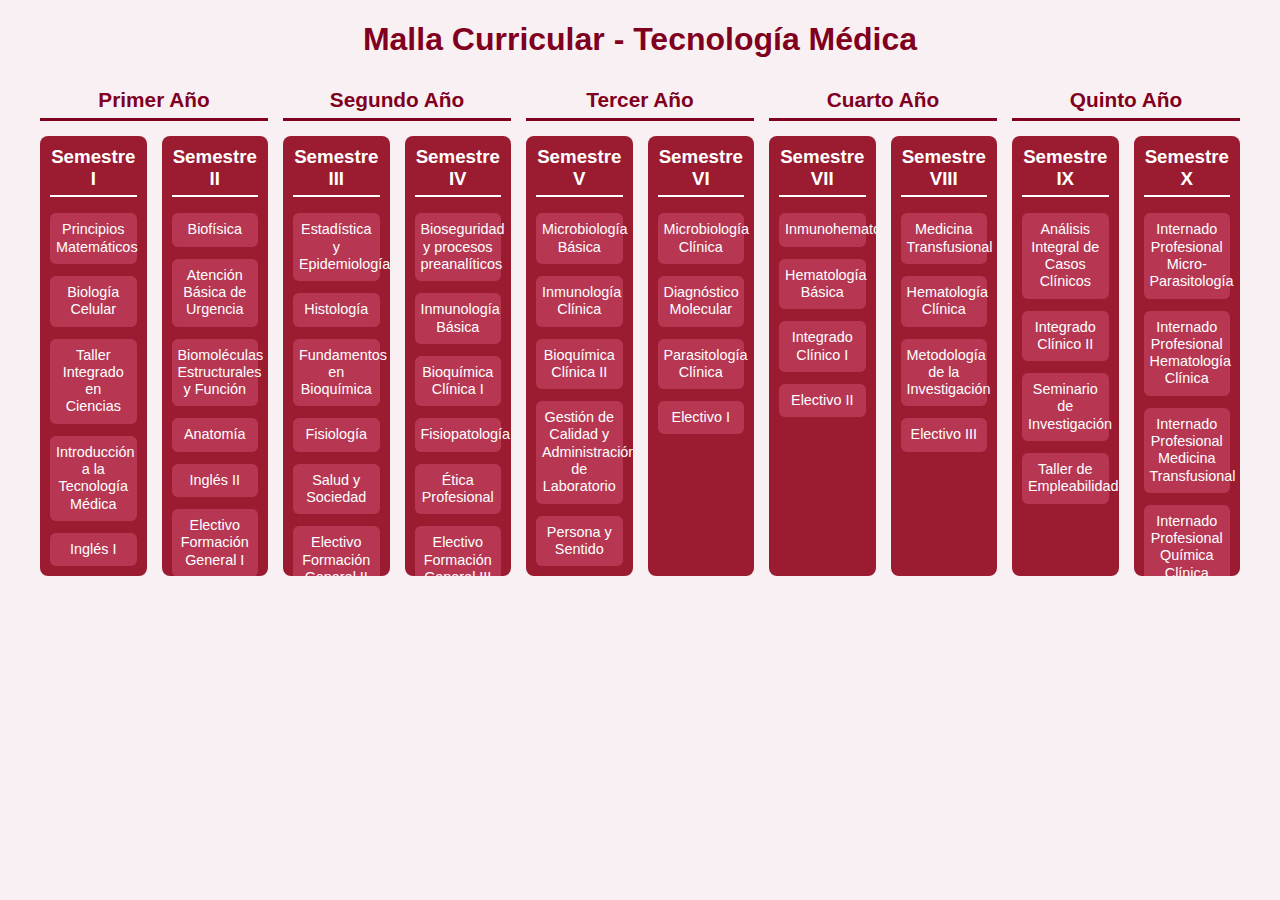
<file: index.html>
<!DOCTYPE html>
<html lang="es">
<head>
<meta charset="UTF-8" />
<meta name="viewport" content="width=device-width, initial-scale=1" />
<title>Malla Curricular TM - Diseño tipo Horario</title>
<style>
  body {
    font-family: 'Nunito', sans-serif;
    background-color: #f8f0f2;
    margin: 20px;
    color: #333;
  }

  h1 {
    font-family: 'Raleway', sans-serif;
    text-align: center;
    color: #800020;
    margin-bottom: 30px;
  }

  /* Contenedor principal de la malla */
  .malla {
    display: grid;
    grid-template-columns: repeat(10, 1fr);
    gap: 15px;
    max-width: 1200px;
    margin: auto;
  }

  /* Títulos de años, ocupan 2 columnas cada uno */
  .ano-titulo {
    font-family: 'Raleway', sans-serif;
    font-weight: 700;
    font-size: 1.3rem;
    color: #800020;
    text-align: center;
    border-bottom: 3px solid #800020;
    padding-bottom: 6px;
  }

  /* Cada año ocupa 2 columnas, así que tenemos 5 años x 2 columnas = 10 columnas */
  /* Definimos en grid qué columnas ocupa cada año título */
  .ano1-titulo { grid-column: 1 / span 2; }
  .ano2-titulo { grid-column: 3 / span 2; }
  .ano3-titulo { grid-column: 5 / span 2; }
  .ano4-titulo { grid-column: 7 / span 2; }
  .ano5-titulo { grid-column: 9 / span 2; }

  /* Semestre dentro de cada año, se ubica debajo del título del año */
  .semestre {
    background-color: #9b1c31;
    border-radius: 8px;
    color: white;
    padding: 10px;
    display: flex;
    flex-direction: column;
    max-height: 420px;
    overflow-y: auto;
    cursor: default;
  }

  /* Cada semestre ocupa 1 columna, así 2 semestres por año */
  /* Definimos las posiciones para los semestres de cada año */
  .sem1-ano1 { grid-column: 1; grid-row: 2; }
  .sem2-ano1 { grid-column: 2; grid-row: 2; }

  .sem3-ano2 { grid-column: 3; grid-row: 2; }
  .sem4-ano2 { grid-column: 4; grid-row: 2; }

  .sem5-ano3 { grid-column: 5; grid-row: 2; }
  .sem6-ano3 { grid-column: 6; grid-row: 2; }

  .sem7-ano4 { grid-column: 7; grid-row: 2; }
  .sem8-ano4 { grid-column: 8; grid-row: 2; }

  .sem9-ano5 { grid-column: 9; grid-row: 2; }
  .sem10-ano5 { grid-column: 10; grid-row: 2; }

  /* Título de semestre */
  .semestre h3 {
    font-family: 'Raleway', sans-serif;
    font-weight: 700;
    margin: 0 0 10px 0;
    text-align: center;
    border-bottom: 2px solid white;
    padding-bottom: 5px;
  }

  /* Ramo individual */
  .ramo {
    background-color: #b73753;
    margin: 6px 0;
    padding: 8px 6px;
    border-radius: 6px;
    text-align: center;
    font-size: 0.9rem;
    line-height: 1.2;
    user-select: none;
    transition: background-color 0.2s ease;
    cursor: pointer;
  }
  .ramo:hover {
    background-color: #d55071;
  }
  .ramo.tachado {
    text-decoration: line-through;
    background-color: #5a0000;
    color: #ddd;
  }

  /* Tooltip */
  .ramo[data-tooltip]:hover::after {
    content: attr(data-tooltip);
    position: absolute;
    background: #333;
    color: #fff;
    padding: 4px 8px;
    border-radius: 5px;
    font-size: 0.8rem;
    white-space: nowrap;
    top: -30px;
    left: 50%;
    transform: translateX(-50%);
    z-index: 20;
  }
</style>
</head>
<body>

<h1>Malla Curricular - Tecnología Médica</h1>

<div class="malla">
  <!-- Títulos años -->
  <div class="ano-titulo ano1-titulo">Primer Año</div>
  <div class="ano-titulo ano2-titulo">Segundo Año</div>
  <div class="ano-titulo ano3-titulo">Tercer Año</div>
  <div class="ano-titulo ano4-titulo">Cuarto Año</div>
  <div class="ano-titulo ano5-titulo">Quinto Año</div>

  <!-- Semestres Primer Año -->
  <div class="semestre sem1-ano1">
    <h3>Semestre I</h3>
    <div class="ramo" data-tooltip="Sin prerrequisitos">Principios Matemáticos</div>
    <div class="ramo" data-tooltip="Sin prerrequisitos">Biología Celular</div>
    <div class="ramo" data-tooltip="Sin prerrequisitos">Taller Integrado en Ciencias</div>
    <div class="ramo" data-tooltip="Sin prerrequisitos">Introducción a la Tecnología Médica</div>
    <div class="ramo" data-tooltip="Sin prerrequisitos">Inglés I</div>
    <div class="ramo" data-tooltip="Sin prerrequisitos">Taller de Competencias Comunicativas</div>
  </div>
  <div class="semestre sem2-ano1">
    <h3>Semestre II</h3>
    <div class="ramo" data-tooltip="Prerrequisito: Principios Matemáticos">Biofísica</div>
    <div class="ramo" data-tooltip="Sin prerrequisitos">Atención Básica de Urgencia</div>
    <div class="ramo" data-tooltip="Prerrequisito: Taller Integrado en Ciencias">Biomoléculas Estructurales y Función</div>
    <div class="ramo" data-tooltip="Sin prerrequisitos">Anatomía</div>
    <div class="ramo" data-tooltip="Prerrequisito: Inglés I">Inglés II</div>
    <div class="ramo" data-tooltip="Sin prerrequisitos">Electivo Formación General I</div>
  </div>

  <!-- Semestres Segundo Año -->
  <div class="semestre sem3-ano2">
    <h3>Semestre III</h3>
    <div class="ramo" data-tooltip="Sin prerrequisitos">Estadística y Epidemiología</div>
    <div class="ramo" data-tooltip="Prerrequisito: Biología Celular">Histología</div>
    <div class="ramo" data-tooltip="Prerrequisito: Biomoléculas Estructurales y Función">Fundamentos en Bioquímica</div>
    <div class="ramo" data-tooltip="Prerrequisito: Anatomía">Fisiología</div>
    <div class="ramo" data-tooltip="Sin prerrequisitos">Salud y Sociedad</div>
    <div class="ramo" data-tooltip="Sin prerrequisitos">Electivo Formación General II</div>
  </div>
  <div class="semestre sem4-ano2">
    <h3>Semestre IV</h3>
    <div class="ramo" data-tooltip="Prerrequisito: Atención Básica de Urgencia">Bioseguridad y procesos preanalíticos</div>
    <div class="ramo" data-tooltip="Prerrequisito: Histología">Inmunología Básica</div>
    <div class="ramo" data-tooltip="Prerrequisito: Fundamentos en Bioquímica">Bioquímica Clínica I</div>
    <div class="ramo" data-tooltip="Prerrequisito: Fisiología">Fisiopatología</div>
    <div class="ramo" data-tooltip="Sin prerrequisitos">Ética Profesional</div>
    <div class="ramo" data-tooltip="Sin prerrequisitos">Electivo Formación General III</div>
  </div>

  <!-- Semestres Tercer Año -->
  <div class="semestre sem5-ano3">
    <h3>Semestre V</h3>
    <div class="ramo" data-tooltip="Prerrequisito: Fundamentos en Bioquímica">Microbiología Básica</div>
    <div class="ramo" data-tooltip="Prerrequisito: Inmunología Básica">Inmunología Clínica</div>
    <div class="ramo" data-tooltip="Prerrequisito: Bioquímica Clínica I, Fisiopatología">Bioquímica Clínica II</div>
    <div class="ramo" data-tooltip="Prerrequisito: Bioquímica Clínica I">Gestión de Calidad y Administración de Laboratorio</div>
    <div class="ramo" data-tooltip="Sin prerrequisitos">Persona y Sentido</div>
  </div>
  <div class="semestre sem6-ano3">
    <h3>Semestre VI</h3>
    <div class="ramo" data-tooltip="Prerrequisito: Microbiología Básica, Fisiopatología">Microbiología Clínica</div>
    <div class="ramo" data-tooltip="Prerrequisito: Microbiología Básica">Diagnóstico Molecular</div>
    <div class="ramo" data-tooltip="Prerrequisito: Inmunología Clínica">Parasitología Clínica</div>
    <div class="ramo" data-tooltip="Prerrequisito: Gestión de Calidad y Administración de Laboratorio">Electivo I</div>
  </div>

  <!-- Semestres Cuarto Año -->
  <div class="semestre sem7-ano4">
    <h3>Semestre VII</h3>
    <div class="ramo" data-tooltip="Prerrequisito: Inmunología Clínica">Inmunohematología</div>
    <div class="ramo" data-tooltip="Prerrequisito: Fisiopatología">Hematología Básica</div>
    <div class="ramo" data-tooltip="Prerrequisito: Parasitología Clínica, Microbiología Clínica, Bioquímica Clínica II">Integrado Clínico I</div>
    <div class="ramo" data-tooltip="Prerrequisito: Electivo I">Electivo II</div>
  </div>
  <div class="semestre sem8-ano4">
    <h3>Semestre VIII</h3>
    <div class="ramo" data-tooltip="Prerrequisito: Inmunohematología">Medicina Transfusional</div>
    <div class="ramo" data-tooltip="Prerrequisito: Hematología Básica, Diagnóstico Molecular">Hematología Clínica</div>
    <div class="ramo" data-tooltip="Prerrequisito: Hematología Básica, Integrado Clínico I">Metodología de la Investigación</div>
    <div class="ramo" data-tooltip="Prerrequisito: Electivo II">Electivo III</div>
  </div>

  <!-- Semestres Quinto Año -->
  <div class="semestre sem9-ano5">
    <h3>Semestre IX</h3>
    <div class="ramo" data-tooltip="Prerrequisitos: Medicina Transfusional, Hematología Clínica, Electivo III">Análisis Integral de Casos Clínicos</div>
    <div class="ramo" data-tooltip="Prerrequisitos: Medicina Transfusional, Hematología Clínica">Integrado Clínico II</div>
    <div class="ramo" data-tooltip="Prerrequisito: Metodología de la Investigación">Seminario de Investigación</div>
    <div class="ramo" data-tooltip="Prerrequisito: Metodología de la Investigación">Taller de Empleabilidad</div>
  </div>
  <div class="semestre sem10-ano5">
    <h3>Semestre X</h3>
    <div class="ramo" data-tooltip="Prerrequisitos: Análisis Integral de Casos Clínicos, Integrado Clínico II, Seminario de Investigación, Taller de Empleabilidad">Internado Profesional Micro-Parasitología</div>
    <div class="ramo" data-tooltip="Prerrequisitos: Análisis Integral de Casos Clínicos, Integrado Clínico II, Seminario de Investigación, Taller de Empleabilidad">Internado Profesional Hematología Clínica</div>
    <div class="ramo" data-tooltip="Prerrequisitos: Análisis Integral de Casos Clínicos, Integrado Clínico II, Seminario de Investigación, Taller de Empleabilidad">Internado Profesional Medicina Transfusional</div>
    <div class="ramo" data-tooltip="Prerrequisitos: Análisis Integral de Casos Clínicos, Integrado Clínico II, Seminario de Investigación, Taller de Empleabilidad">Internado Profesional Química Clínica</div>
  </div>
</div>

<script>
  // Al hacer clic en un ramo, se tacha y destacha
  document.querySelectorAll('.ramo').forEach(ramo => {
    ramo.addEventListener('click', () => {
      ramo.classList.toggle('tachado');
    });
  });
</script>

</body>
</html>
</file>
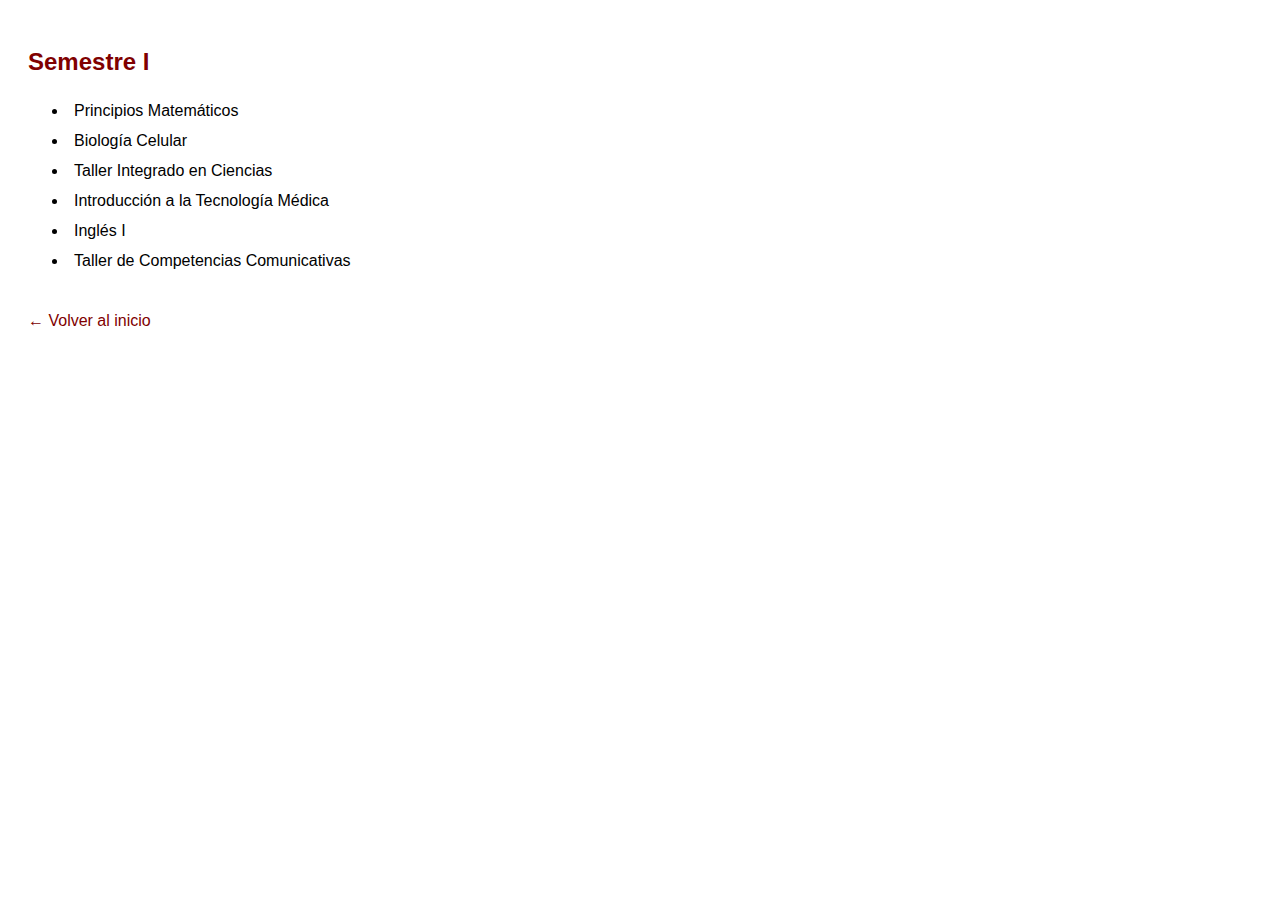
<file: Semestre I/index.html>
<!DOCTYPE html>
<html>
<head>
  <title>Semestre I</title>
  <style>
    body {
      background-color: #ffffff;
      color: #000000;
      font-family: 'Segoe UI', sans-serif;
      padding: 20px;
    }
    h2 {
      color: #800000;
    }
    .course {
      cursor: pointer;
      padding: 6px;
    }
    .course:hover {
      background-color: #ffe4e4;
    }
    .completed {
      text-decoration: line-through;
      color: #000000;
    }
    .back {
      margin-top: 20px;
      display: inline-block;
      text-decoration: none;
      color: #800000;
    }
  </style>
</head>
<body>
  <h2>Semestre I</h2>
  <ul>
    <li class="course" onclick="this.classList.toggle('completed')">Principios Matemáticos</li>
    <li class="course" onclick="this.classList.toggle('completed')">Biología Celular</li>
    <li class="course" onclick="this.classList.toggle('completed')">Taller Integrado en Ciencias</li>
    <li class="course" onclick="this.classList.toggle('completed')">Introducción a la Tecnología Médica</li>
    <li class="course" onclick="this.classList.toggle('completed')">Inglés I</li>
    <li class="course" onclick="this.classList.toggle('completed')">Taller de Competencias Comunicativas</li>
  </ul>
  <a class="back" href="../index.html">← Volver al inicio</a>
</body>
</html>
</file>
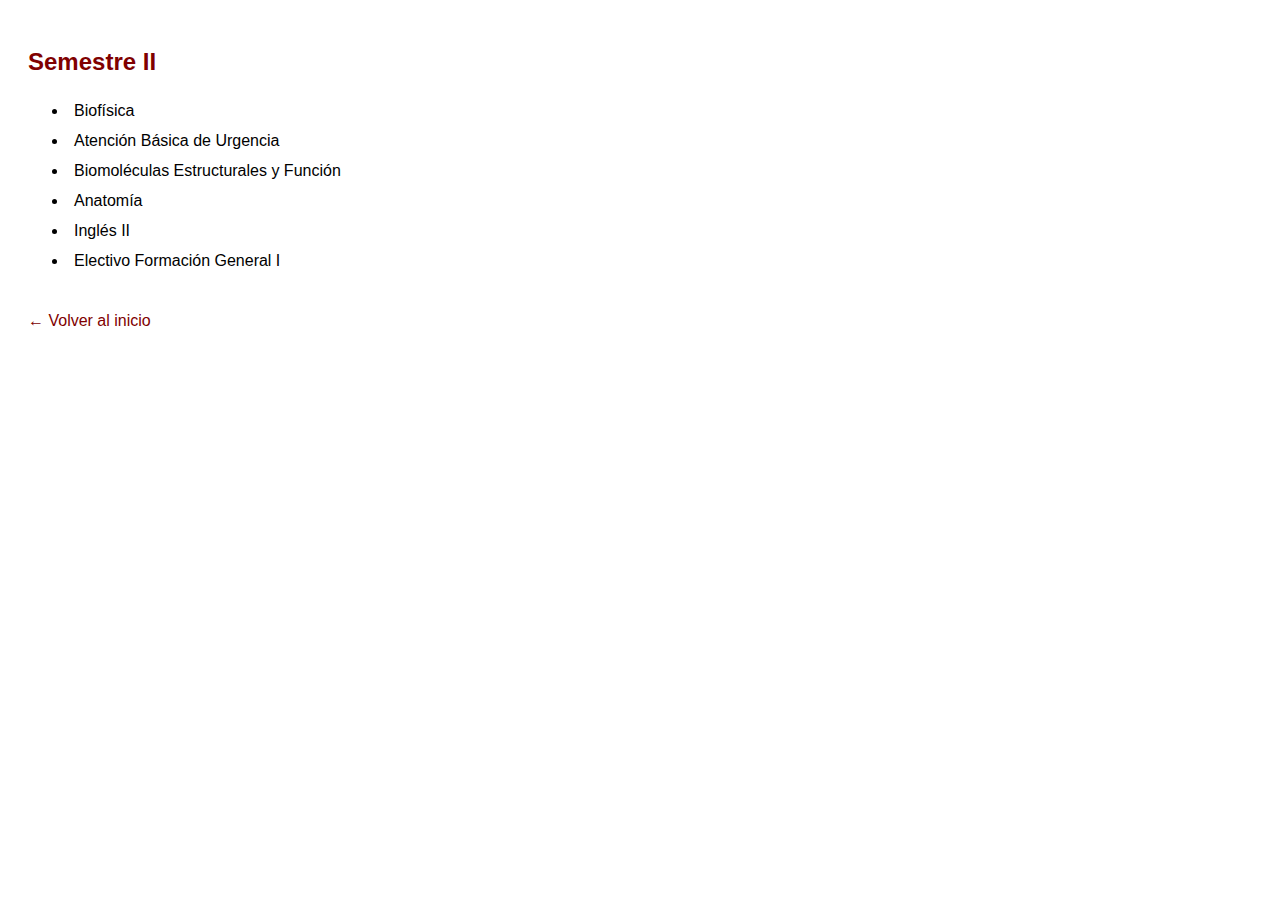
<file: Semestre II/index.html>
<!DOCTYPE html>
<html>
<head>
  <title>Semestre II</title>
  <style>
    body {
      background-color: #ffffff;
      color: #000000;
      font-family: 'Segoe UI', sans-serif;
      padding: 20px;
    }
    h2 {
      color: #800000;
    }
    .course {
      cursor: pointer;
      padding: 6px;
    }
    .course:hover {
      background-color: #ffe4e4;
    }
    .completed {
      text-decoration: line-through;
      color: #000000;
    }
    .back {
      margin-top: 20px;
      display: inline-block;
      text-decoration: none;
      color: #800000;
    }
  </style>
</head>
<body>
  <h2>Semestre II</h2>
  <ul>
    <li class="course" onclick="this.classList.toggle('completed')">Biofísica</li>
    <li class="course" onclick="this.classList.toggle('completed')">Atención Básica de Urgencia</li>
    <li class="course" onclick="this.classList.toggle('completed')">Biomoléculas Estructurales y Función</li>
    <li class="course" onclick="this.classList.toggle('completed')">Anatomía</li>
    <li class="course" onclick="this.classList.toggle('completed')">Inglés II</li>
    <li class="course" onclick="this.classList.toggle('completed')">Electivo Formación General I</li>
  </ul>
  <a class="back" href="../index.html">← Volver al inicio</a>
</body>
</html>
</file>
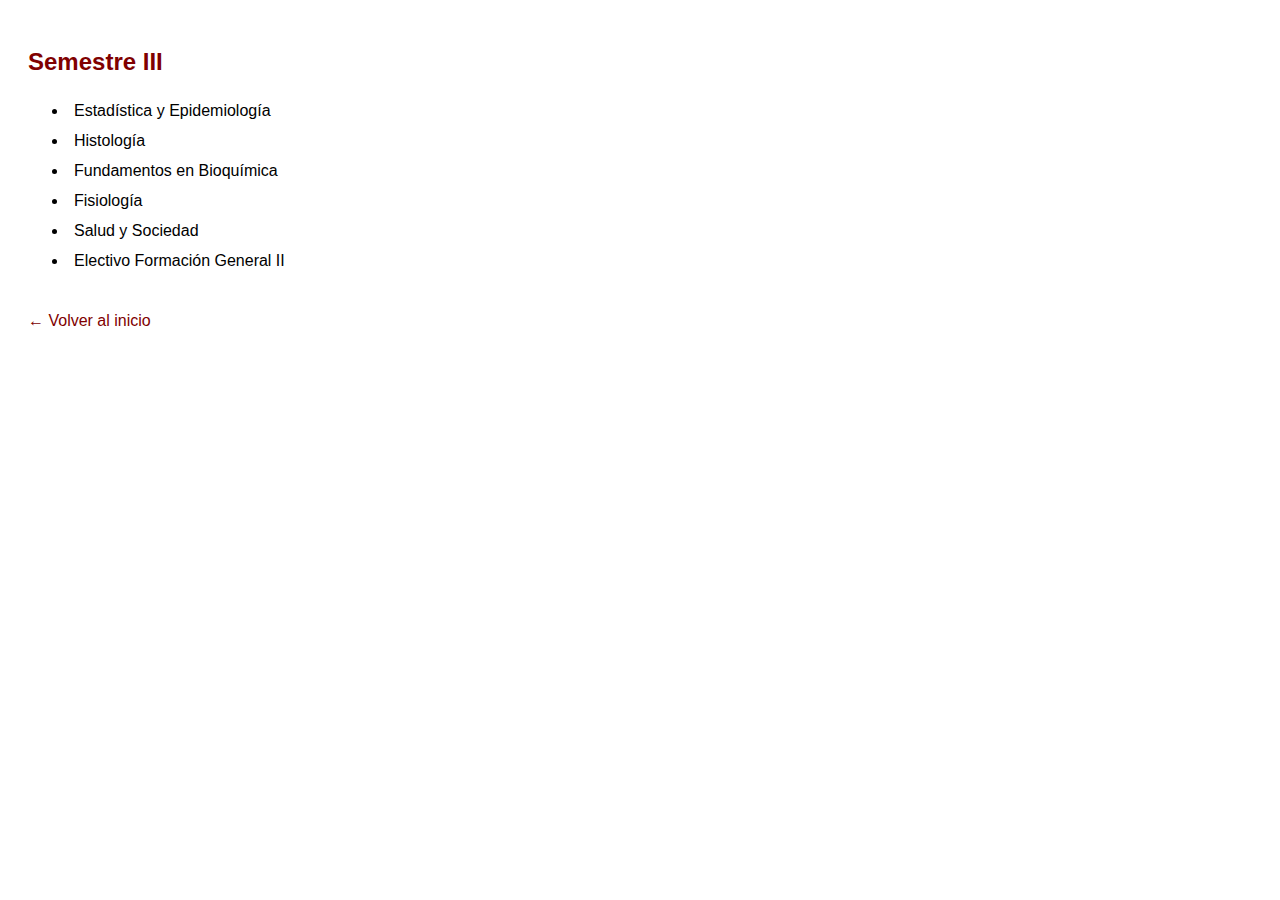
<file: Semestre III/index.html>
<!DOCTYPE html>
<html>
<head>
  <title>Semestre III</title>
  <style>
    body {
      background-color: #ffffff;
      color: #000000;
      font-family: 'Segoe UI', sans-serif;
      padding: 20px;
    }
    h2 {
      color: #800000;
    }
    .course {
      cursor: pointer;
      padding: 6px;
    }
    .course:hover {
      background-color: #ffe4e4;
    }
    .completed {
      text-decoration: line-through;
      color: #000000;
    }
    .back {
      margin-top: 20px;
      display: inline-block;
      text-decoration: none;
      color: #800000;
    }
  </style>
</head>
<body>
  <h2>Semestre III</h2>
  <ul>
    <li class="course" onclick="this.classList.toggle('completed')">Estadística y Epidemiología</li>
    <li class="course" onclick="this.classList.toggle('completed')">Histología</li>
    <li class="course" onclick="this.classList.toggle('completed')">Fundamentos en Bioquímica</li>
    <li class="course" onclick="this.classList.toggle('completed')">Fisiología</li>
    <li class="course" onclick="this.classList.toggle('completed')">Salud y Sociedad</li>
    <li class="course" onclick="this.classList.toggle('completed')">Electivo Formación General II</li>
  </ul>
  <a class="back" href="../index.html">← Volver al inicio</a>
</body>
</html>
</file>
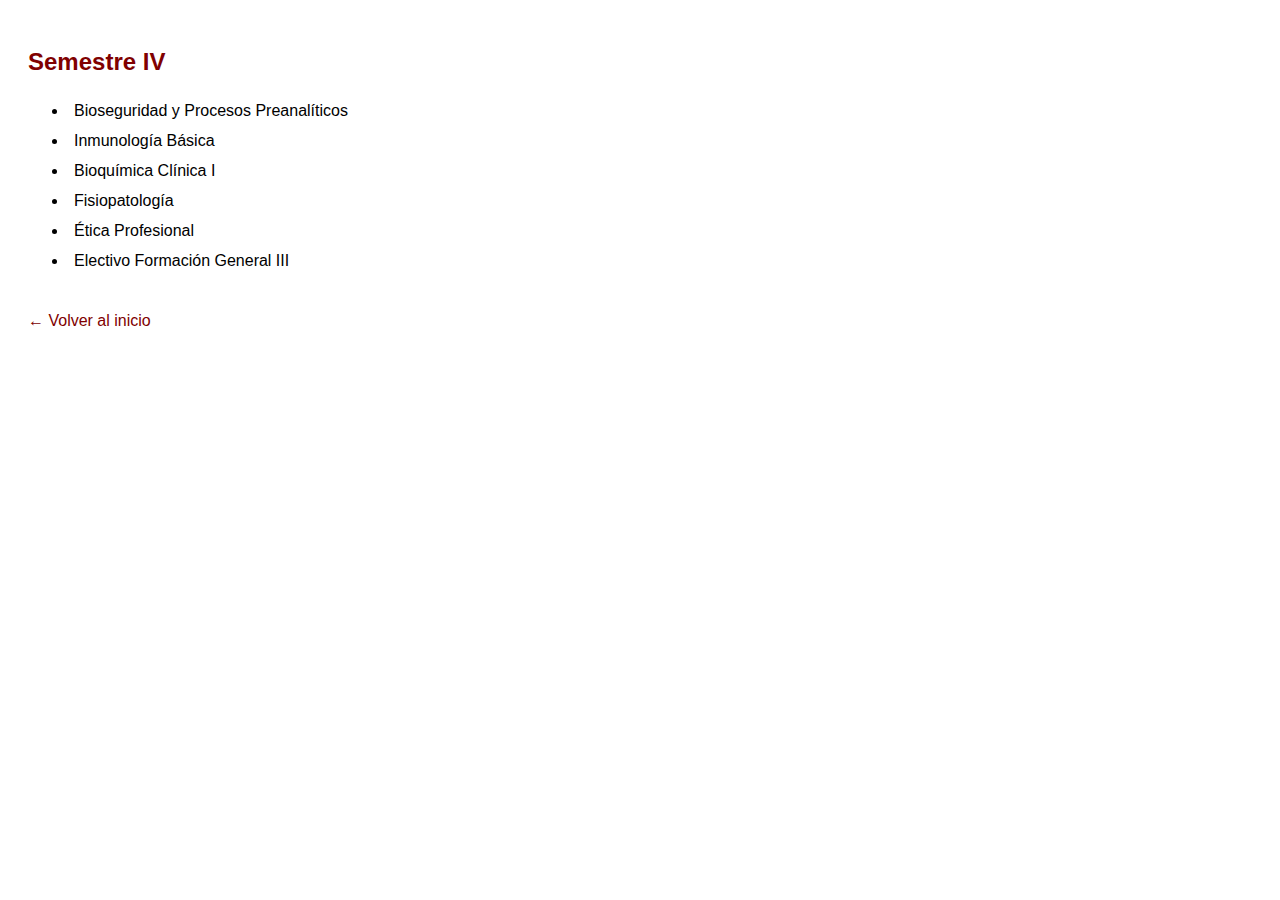
<file: Semestre IV/index.html>
<!DOCTYPE html>
<html>
<head>
  <title>Semestre IV</title>
  <style>
    body {
      background-color: #ffffff;
      color: #000000;
      font-family: 'Segoe UI', sans-serif;
      padding: 20px;
    }
    h2 {
      color: #800000;
    }
    .course {
      cursor: pointer;
      padding: 6px;
    }
    .course:hover {
      background-color: #ffe4e4;
    }
    .completed {
      text-decoration: line-through;
      color: #000000;
    }
    .back {
      margin-top: 20px;
      display: inline-block;
      text-decoration: none;
      color: #800000;
    }
  </style>
</head>
<body>
  <h2>Semestre IV</h2>
  <ul>
    <li class="course" onclick="this.classList.toggle('completed')">Bioseguridad y Procesos Preanalíticos</li>
    <li class="course" onclick="this.classList.toggle('completed')">Inmunología Básica</li>
    <li class="course" onclick="this.classList.toggle('completed')">Bioquímica Clínica I</li>
    <li class="course" onclick="this.classList.toggle('completed')">Fisiopatología</li>
    <li class="course" onclick="this.classList.toggle('completed')">Ética Profesional</li>
    <li class="course" onclick="this.classList.toggle('completed')">Electivo Formación General III</li>
  </ul>
  <a class="back" href="../index.html">← Volver al inicio</a>
</body>
</html>
</file>
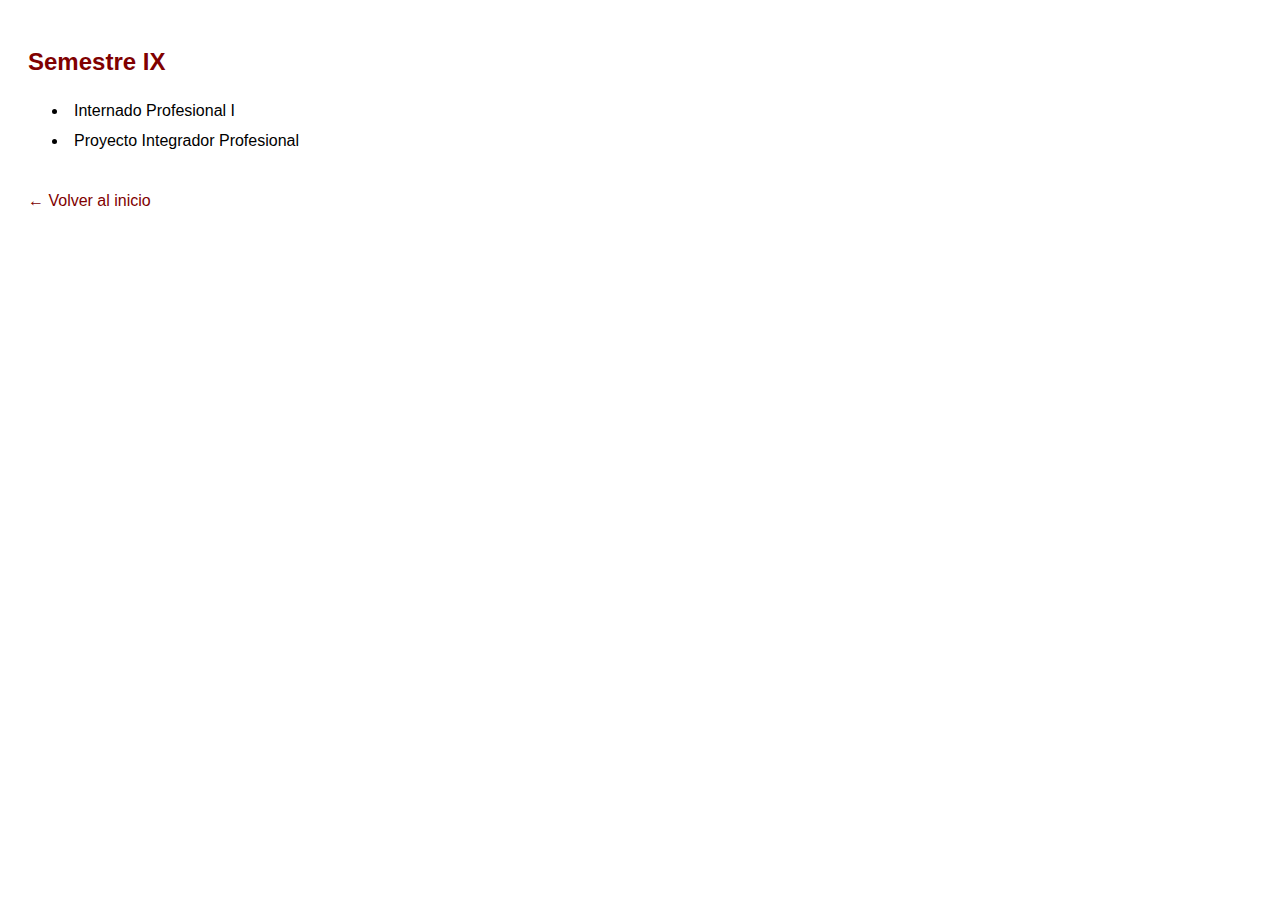
<file: Semestre IX/index.html>
<!DOCTYPE html>
<html>
<head>
  <title>Semestre IX</title>
  <style>
    body {
      background-color: #ffffff;
      color: #000000;
      font-family: 'Segoe UI', sans-serif;
      padding: 20px;
    }
    h2 {
      color: #800000;
    }
    .course {
      cursor: pointer;
      padding: 6px;
    }
    .course:hover {
      background-color: #ffe4e4;
    }
    .completed {
      text-decoration: line-through;
      color: #000000;
    }
    .back {
      margin-top: 20px;
      display: inline-block;
      text-decoration: none;
      color: #800000;
    }
  </style>
</head>
<body>
  <h2>Semestre IX</h2>
  <ul>
    <li class="course" onclick="this.classList.toggle('completed')">Internado Profesional I</li>
    <li class="course" onclick="this.classList.toggle('completed')">Proyecto Integrador Profesional</li>
  </ul>
  <a class="back" href="../index.html">← Volver al inicio</a>
</body>
</html>
</file>
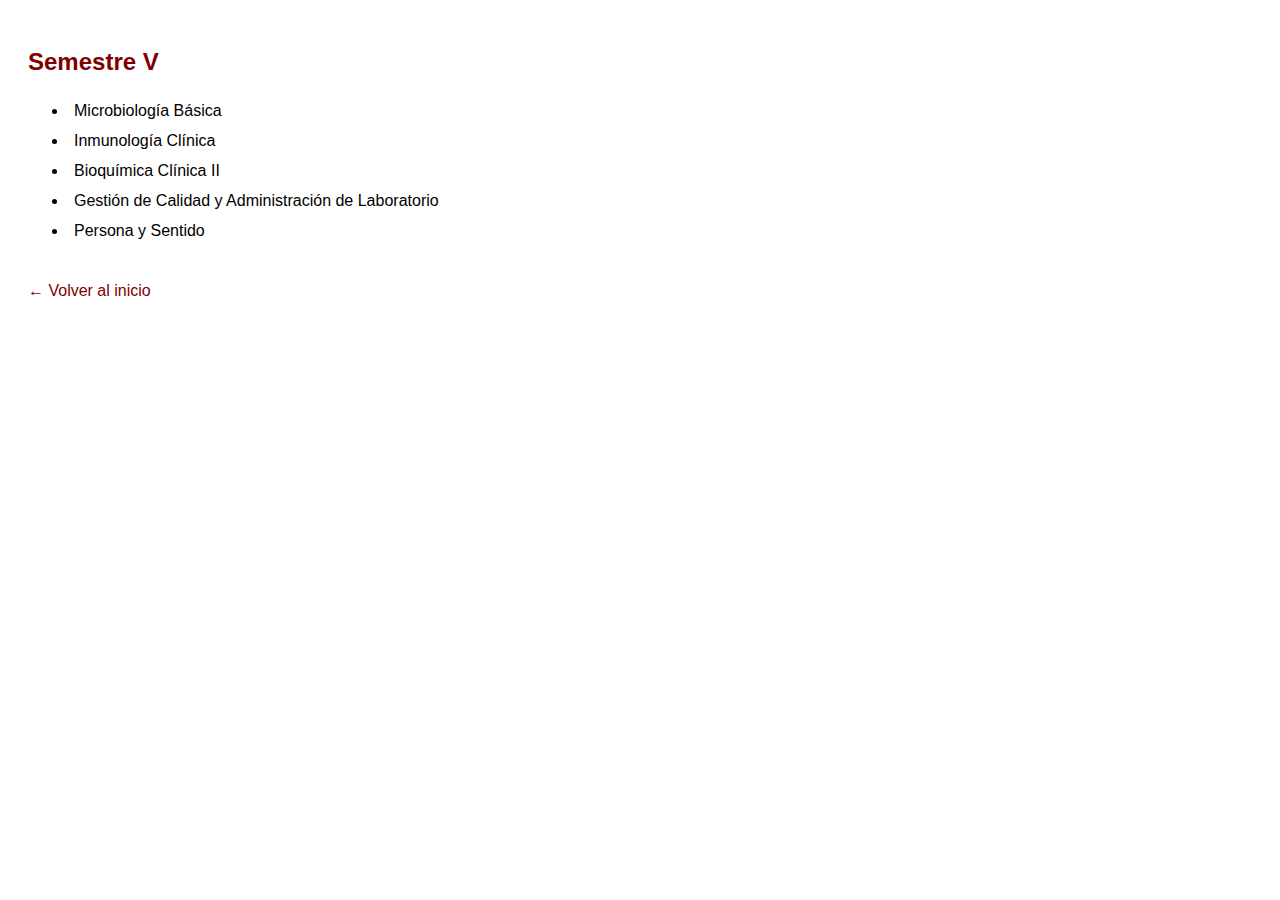
<file: Semestre V/index.html>
<!DOCTYPE html>
<html>
<head>
  <title>Semestre V</title>
  <style>
    body {
      background-color: #ffffff;
      color: #000000;
      font-family: 'Segoe UI', sans-serif;
      padding: 20px;
    }
    h2 {
      color: #800000;
    }
    .course {
      cursor: pointer;
      padding: 6px;
    }
    .course:hover {
      background-color: #ffe4e4;
    }
    .completed {
      text-decoration: line-through;
      color: #000000;
    }
    .back {
      margin-top: 20px;
      display: inline-block;
      text-decoration: none;
      color: #800000;
    }
  </style>
</head>
<body>
  <h2>Semestre V</h2>
  <ul>
    <li class="course" onclick="this.classList.toggle('completed')">Microbiología Básica</li>
    <li class="course" onclick="this.classList.toggle('completed')">Inmunología Clínica</li>
    <li class="course" onclick="this.classList.toggle('completed')">Bioquímica Clínica II</li>
    <li class="course" onclick="this.classList.toggle('completed')">Gestión de Calidad y Administración de Laboratorio</li>
    <li class="course" onclick="this.classList.toggle('completed')">Persona y Sentido</li>
  </ul>
  <a class="back" href="../index.html">← Volver al inicio</a>
</body>
</html>
</file>
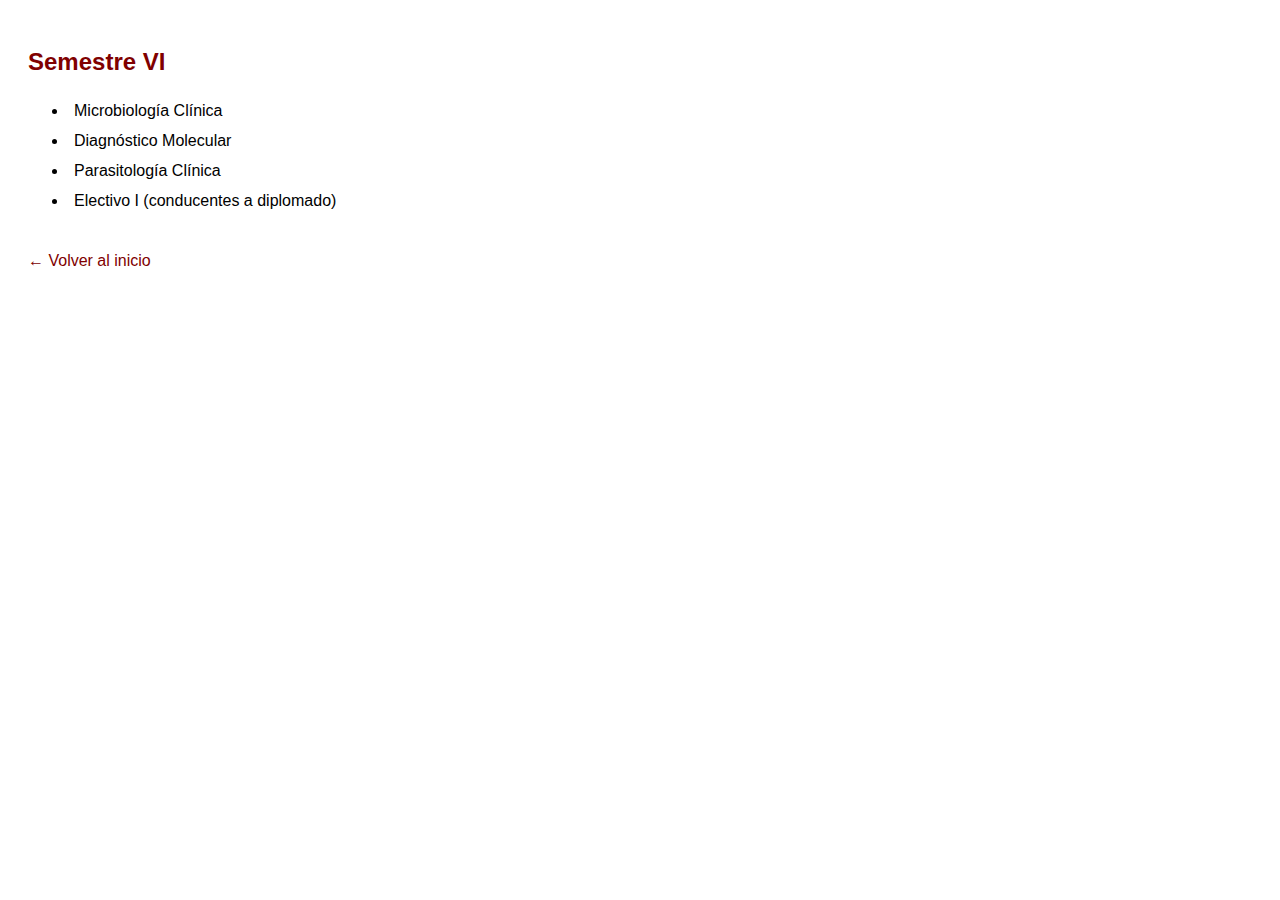
<file: Semestre VI/index.html>
<!DOCTYPE html>
<html>
<head>
  <title>Semestre VI</title>
  <style>
    body {
      background-color: #ffffff;
      color: #000000;
      font-family: 'Segoe UI', sans-serif;
      padding: 20px;
    }
    h2 {
      color: #800000;
    }
    .course {
      cursor: pointer;
      padding: 6px;
    }
    .course:hover {
      background-color: #ffe4e4;
    }
    .completed {
      text-decoration: line-through;
      color: #000000;
    }
    .back {
      margin-top: 20px;
      display: inline-block;
      text-decoration: none;
      color: #800000;
    }
  </style>
</head>
<body>
  <h2>Semestre VI</h2>
  <ul>
    <li class="course" onclick="this.classList.toggle('completed')">Microbiología Clínica</li>
    <li class="course" onclick="this.classList.toggle('completed')">Diagnóstico Molecular</li>
    <li class="course" onclick="this.classList.toggle('completed')">Parasitología Clínica</li>
    <li class="course" onclick="this.classList.toggle('completed')">Electivo I (conducentes a diplomado)</li>
  </ul>
  <a class="back" href="../index.html">← Volver al inicio</a>
</body>
</html>
</file>
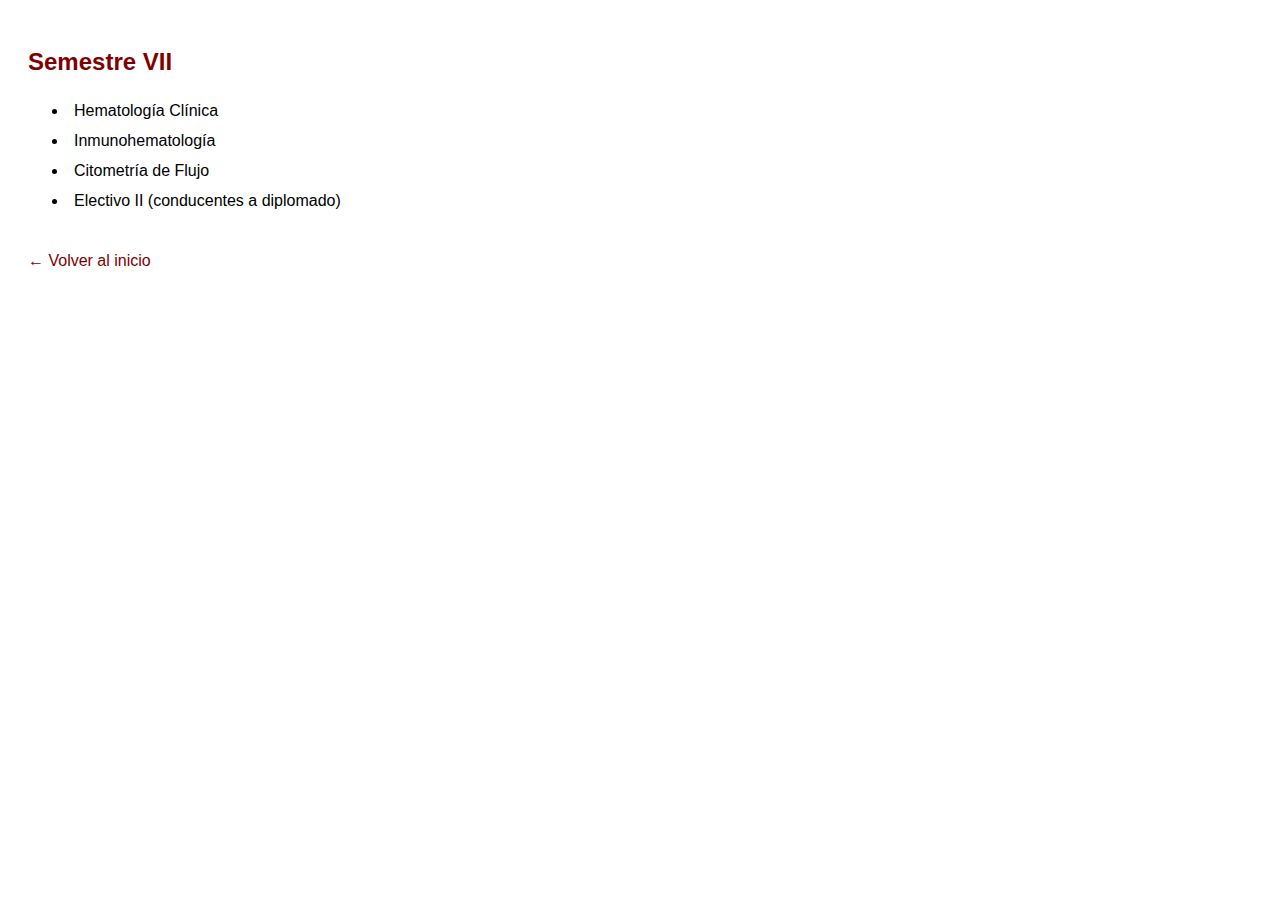
<file: Semestre VII/index.html>
<!DOCTYPE html>
<html>
<head>
  <title>Semestre VII</title>
  <style>
    body {
      background-color: #ffffff;
      color: #000000;
      font-family: 'Segoe UI', sans-serif;
      padding: 20px;
    }
    h2 {
      color: #800000;
    }
    .course {
      cursor: pointer;
      padding: 6px;
    }
    .course:hover {
      background-color: #ffe4e4;
    }
    .completed {
      text-decoration: line-through;
      color: #000000;
    }
    .back {
      margin-top: 20px;
      display: inline-block;
      text-decoration: none;
      color: #800000;
    }
  </style>
</head>
<body>
  <h2>Semestre VII</h2>
  <ul>
    <li class="course" onclick="this.classList.toggle('completed')">Hematología Clínica</li>
    <li class="course" onclick="this.classList.toggle('completed')">Inmunohematología</li>
    <li class="course" onclick="this.classList.toggle('completed')">Citometría de Flujo</li>
    <li class="course" onclick="this.classList.toggle('completed')">Electivo II (conducentes a diplomado)</li>
  </ul>
  <a class="back" href="../index.html">← Volver al inicio</a>
</body>
</html>
</file>
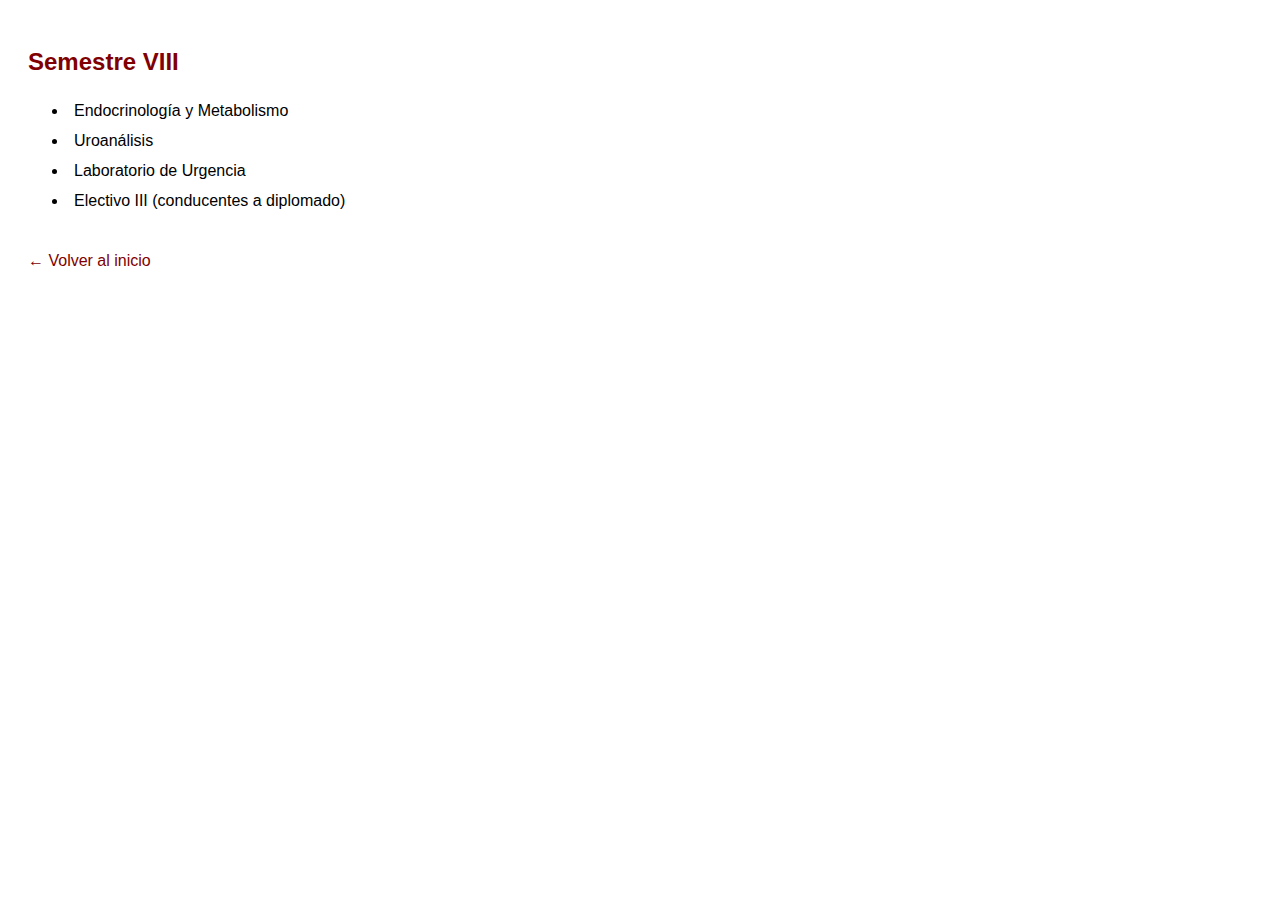
<file: Semestre VIII/index.html>
<!DOCTYPE html>
<html>
<head>
  <title>Semestre VIII</title>
  <style>
    body {
      background-color: #ffffff;
      color: #000000;
      font-family: 'Segoe UI', sans-serif;
      padding: 20px;
    }
    h2 {
      color: #800000;
    }
    .course {
      cursor: pointer;
      padding: 6px;
    }
    .course:hover {
      background-color: #ffe4e4;
    }
    .completed {
      text-decoration: line-through;
      color: #000000;
    }
    .back {
      margin-top: 20px;
      display: inline-block;
      text-decoration: none;
      color: #800000;
    }
  </style>
</head>
<body>
  <h2>Semestre VIII</h2>
  <ul>
    <li class="course" onclick="this.classList.toggle('completed')">Endocrinología y Metabolismo</li>
    <li class="course" onclick="this.classList.toggle('completed')">Uroanálisis</li>
    <li class="course" onclick="this.classList.toggle('completed')">Laboratorio de Urgencia</li>
    <li class="course" onclick="this.classList.toggle('completed')">Electivo III (conducentes a diplomado)</li>
  </ul>
  <a class="back" href="../index.html">← Volver al inicio</a>
</body>
</html>
</file>
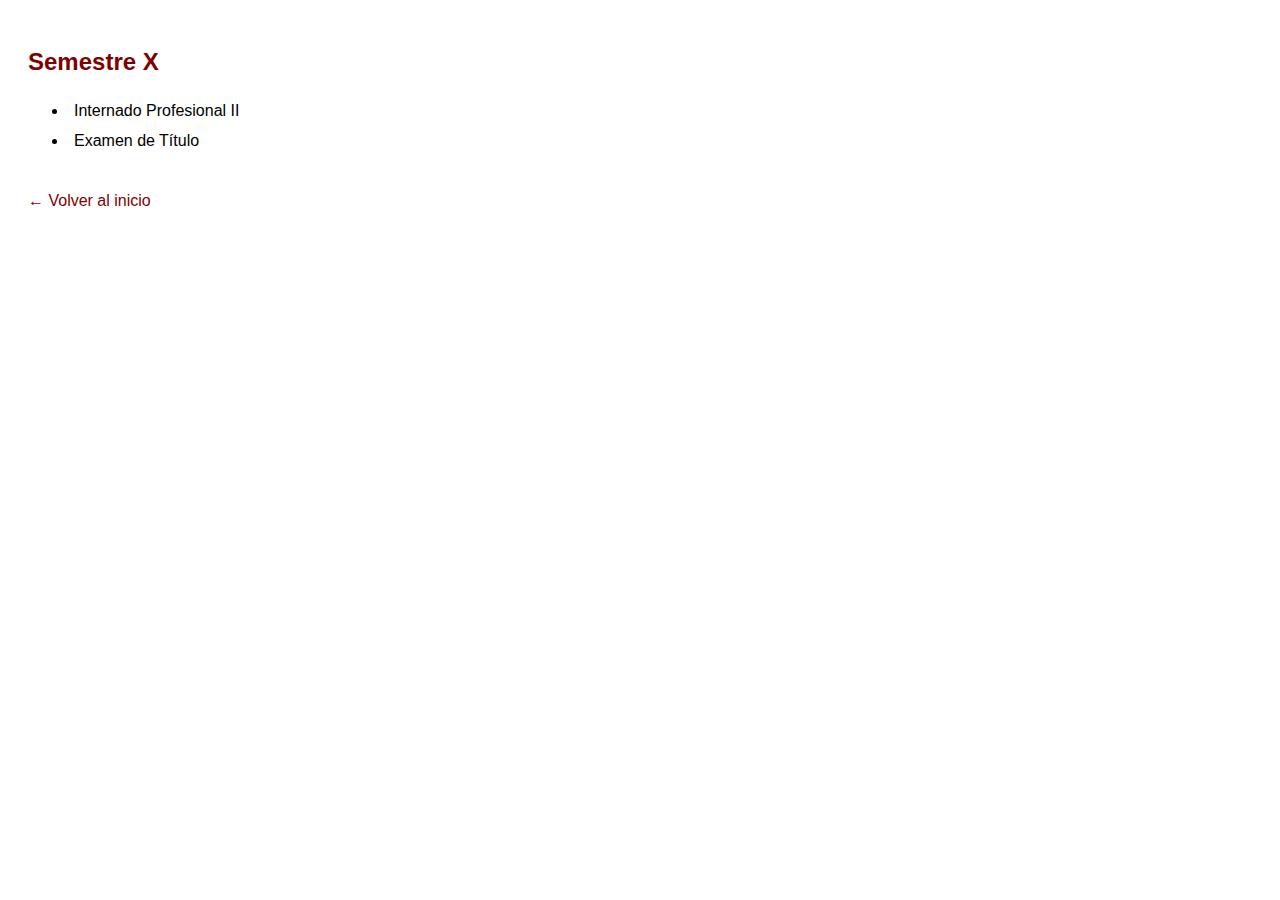
<file: Semestre X/index.html>
<!DOCTYPE html>
<html>
<head>
  <title>Semestre X</title>
  <style>
    body {
      background-color: #ffffff;
      color: #000000;
      font-family: 'Segoe UI', sans-serif;
      padding: 20px;
    }
    h2 {
      color: #800000;
    }
    .course {
      cursor: pointer;
      padding: 6px;
    }
    .course:hover {
      background-color: #ffe4e4;
    }
    .completed {
      text-decoration: line-through;
      color: #000000;
    }
    .back {
      margin-top: 20px;
      display: inline-block;
      text-decoration: none;
      color: #800000;
    }
  </style>
</head>
<body>
  <h2>Semestre X</h2>
  <ul>
    <li class="course" onclick="this.classList.toggle('completed')">Internado Profesional II</li>
    <li class="course" onclick="this.classList.toggle('completed')">Examen de Título</li>
  </ul>
  <a class="back" href="../index.html">← Volver al inicio</a>
</body>
</html>
</file>
